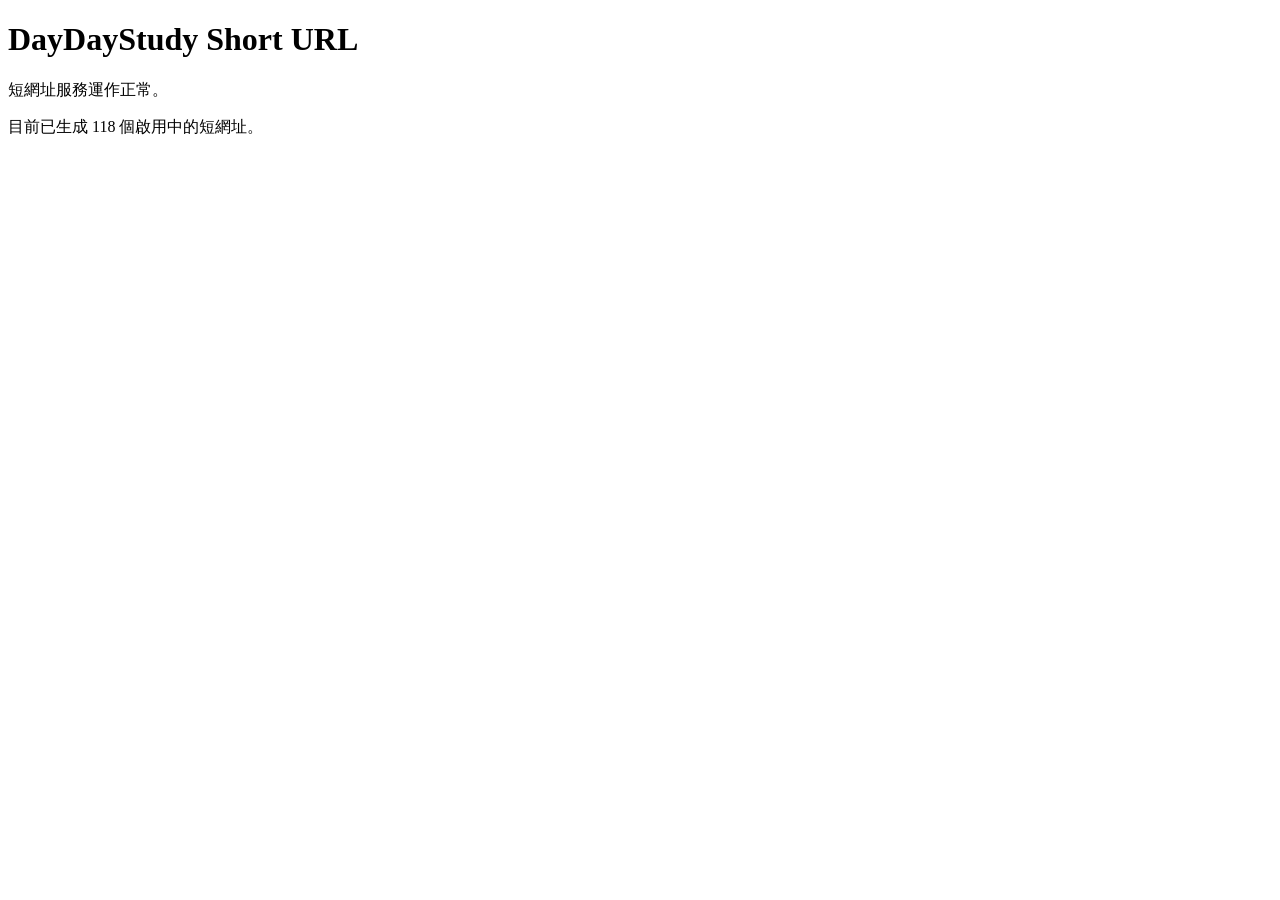
<file: public/index.html>
<!doctype html>
<html lang="zh-Hant">
<head>
  <meta charset="utf-8">
  <meta name="viewport" content="width=device-width, initial-scale=1">
  <meta name="robots" content="noindex,nofollow">
  <title>DayDayStudy Short URL</title>
</head>
<body>
  <main>
    <h1>DayDayStudy Short URL</h1>
    <p>短網址服務運作正常。</p>
    <p>目前已生成 118 個啟用中的短網址。</p>
  </main>
</body>
</html>
</file>
